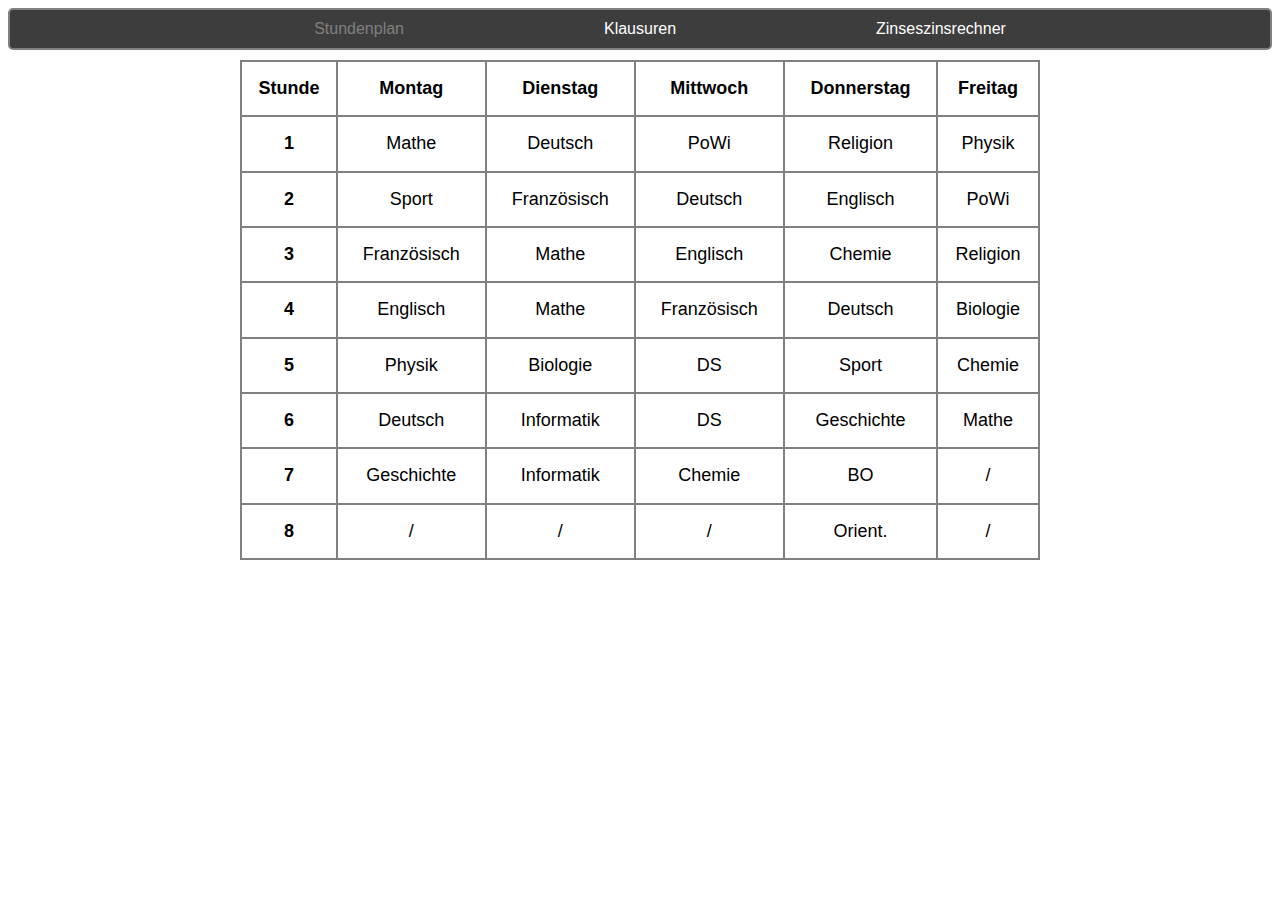
<file: index.html>
<head class="site-head">
    <title>Index</title>
    <link rel="stylesheet" href="styles/style.css">
    <link rel="icon" href="icons/icon2.png">
    <link rel="apple-touch-icon" href="icons/icon2.png">
    <meta name="viewport" content="width=device-width, initial-scale=1">
    <meta charset="utf-8">
</head>

<body class="site-body">
    <nav class="site-navbar">
        <ul class="site-navbar-list">
            <li class="site-navbar-item"><a class="site-navbar-link" href="index.html" id="colored">Stundenplan</a></li>
            <li class="site-navbar-item"><a class="site-navbar-link" href="sites/exams.html">Klausuren</a></li>
            <li class="site-navbar-item"><a class="site-navbar-link" href="sites/calculator.html">Zinseszinsrechner</a></li>
        </ul>
    </nav>

    <header class="site-header">
    </header>
    
    <main class="site-main">
        <table>
            <table align="center" class="index-schedule">
                <tr>
                    <th class="last-col">Stunde</th><th>Montag</th><th>Dienstag</th><th>Mittwoch</th><th>Donnerstag</th><th>Freitag</th>
                </tr>
                <tr>
                    <td class="last-col"><b>1</b></td>
                    <td>Mathe</td>
                    <td>Deutsch</td>
                    <td>PoWi</td>
                    <td>Religion</td>
                    <td>Physik</td>
                </tr>
                <tr>
                    <td class="last-col"><b>2</b></td>
                    <td>Sport</td>
                    <td>Französisch</td>
                    <td>Deutsch</td>
                    <td>Englisch</td>
                    <td>PoWi</td>
                </tr>
                <tr>
                    <td class="last-col"><b>3</b></td>
                    <td>Französisch</td>
                    <td>Mathe</td>
                    <td>Englisch</td>
                    <td>Chemie</td>
                    <td>Religion</td>
                </tr>
                <tr>
                    <td class="last-col"><b>4</b></td>
                    <td>Englisch</td>
                    <td>Mathe</td>
                    <td>Französisch</td>
                    <td>Deutsch</td>
                    <td>Biologie</td>
                </tr>
                <tr>
                    <td class="last-col"><b>5</b></td>
                    <td>Physik</td>
                    <td>Biologie</td>
                    <td>DS</td>
                    <td>Sport</td>
                    <td>Chemie</td>
                </tr>
                <tr>
                    <td class="last-col"><b>6</b></td>
                    <td>Deutsch</td>
                    <td>Informatik</td>
                    <td>DS</td>
                    <td>Geschichte</td>
                    <td>Mathe</td>
                </tr>
                <tr>
                    <td class="last-col"><b>7</b></td>
                    <td>Geschichte</td>
                    <td>Informatik</td>
                    <td>Chemie</td>
                    <td>BO</td>
                    <td>/</td>
                </tr>
                <tr>
                    <td class="last-col"><b>8</b></td>
                    <td>/</td>
                    <td>/</td>
                    <td>/</td>
                    <td>Orient.</td>
                    <td>/</td>
                </tr>
        </table>
    </main>
</body>
</file>
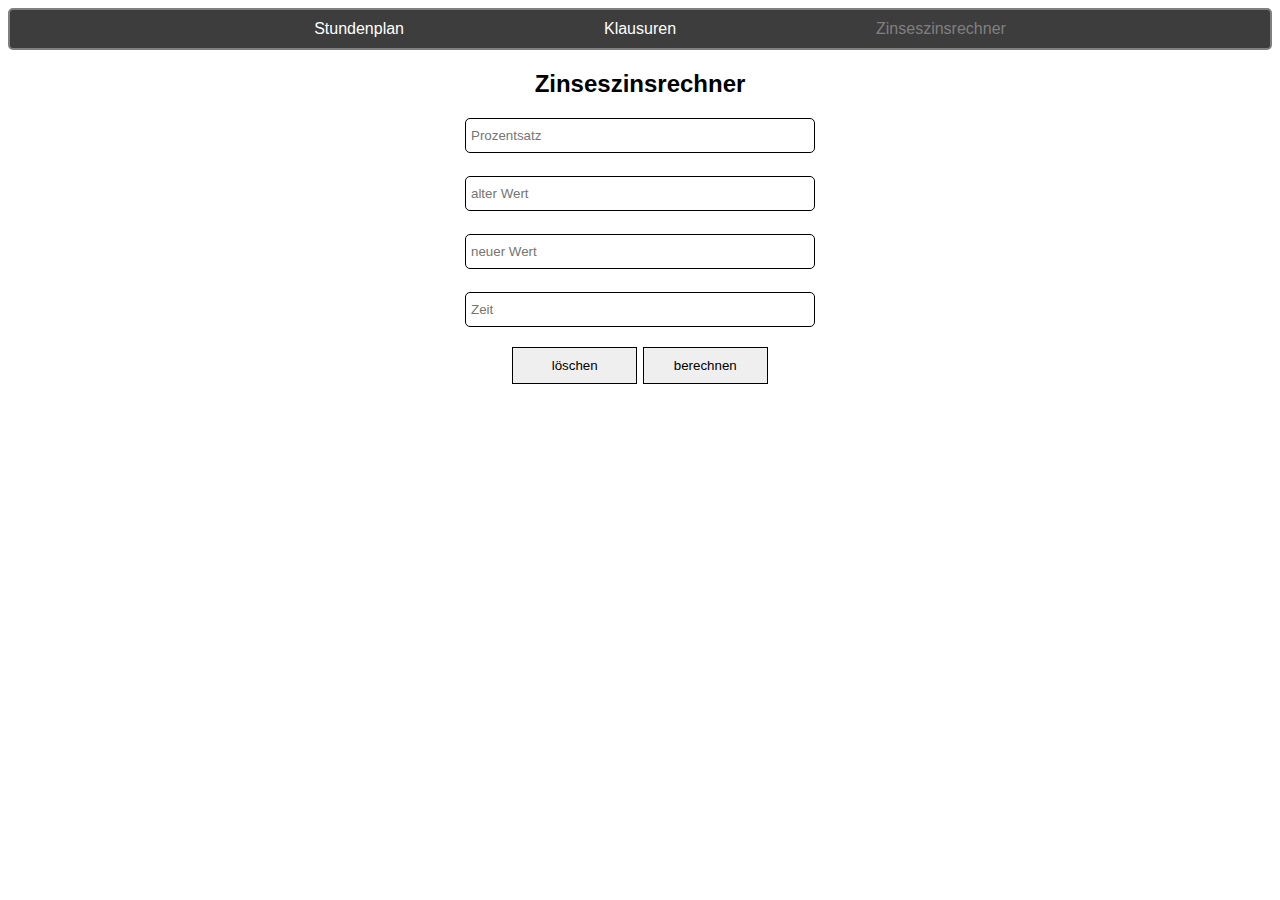
<file: sites/calculator.html>
<head class="site-head">
    <title>Index</title>
    <link rel="stylesheet" href="../styles/style.css">
    <link rel="icon" href="../icons/icon2.png">
    <link rel="apple-touch-icon" href="../icons/icon2.png">
    <meta name="viewport" content="width=device-width, initial-scale=1">
    <meta charset="utf-8">
    <script src="../scripts/calculator.js"></script>
</head>

<body class="site-body">
    <nav class="site-navbar">
        <ul class="site-navbar-list">
            <li class="site-navbar-item"><a class="site-navbar-link" href="../index.html">Stundenplan</a></li>
            <li class="site-navbar-item"><a class="site-navbar-link" href="../sites/exams.html">Klausuren</a></li>
            <li class="site-navbar-item"><a class="site-navbar-link" href="../sites/calculator.html" id="colored">Zinseszinsrechner</a></li>
        </ul>
    </nav>

    <header class="site-header">
        <h2>Zinseszinsrechner</h2>
    </header>
    
    <main class="site-main">
        <div class="overlay">
            <input class="text-field" placeholder="Prozentsatz" value="" id="p"><br>
            <br><input class="text-field" placeholder="alter Wert" value="" id="k"><br>
            <br><input class="text-field" placeholder="neuer Wert" value="" id="k2"><br>
            <br><input class="text-field" placeholder="Zeit" value="" id="t"><br>
            <p><input class="calculate-button" type="button" value="löschen" id="clear" onclick="clearInput()">
            <input class="calculate-button" type="button" value="berechnen" id="calc" onclick=calculate()></p>
            </div>
    </main>
</body>
</file>
<file: styles/style.css>
*
{
    font-family: Arial;
}

.site-navbar-list
{
    list-style: none;
    display: flex;
    justify-content: center;
    background: rgb(61, 61, 61);
    flex-direction: row;
    flex-flow: row wrap;
    border: 2px solid gray;
    border-radius: 5px;
    margin-bottom: 10px;
}

.site-navbar-item
{
    padding-right: 90px;
    padding-left: 90px;
}

.site-navbar-link
{
    font-size: 16px;
    display: block;
    text-decoration: none;
    background: rgb(61, 61, 61);
    color: white;
    padding: 10px;
}

#colored
{
    color: gray
}

.site-navbar-link:hover
{
    background: rgb(49, 49, 49);
    cursor: hand;
}

.index-schedule
{
    width: 100%; 
    height: 100%;
    max-width: 800px;
    max-height: 500px; 
    font-size: 18px; 
    text-align: center;
}

.index-schedule, th, td
{
    border: 2px solid gray;
    border-collapse: collapse;
}

.site-header
{
    text-align: center;
}

.last-col
{
    display: visible;
}

@media only screen and (max-width: 1000px) 
{
    .site-navbar-list
    {
        list-style: none;
        display: flex;
        justify-content: space-around;
        background: rgb(61, 61, 61);
        flex-direction: row;
        flex-flow: row wrap;
        border: 2px solid gray;
        border-radius: 5px;
        margin-bottom: 10px;
    }
    .site-navbar-item
    {
        padding-right: 0;
        padding-left: 0;
    }
}

@media only screen and (max-width: 600px) 
{
    .site-navbar-list
    {
        padding: 0;
        flex-flow: column wrap;
    }

    .index-schedule
    {
        width: 100%; 
        height: 100%; 
        font-size: 16px;
        text-align: center;
        padding: 0;
        word-wrap: break-word; 
    }

    .last-col
    {
        display: none;
    }
}

@media all and (orientation:portrait) 
{
    .index-schedule
    {
        width: 100%; 
        height: 100%; 
        font-size: 11px;
        text-align: center;
        padding: 0;
        word-wrap: break-word; 
    }
}

#subjects
{
    font-size: 18px;
    text-align: center;
    word-wrap: break-word;
}

.overlay
{
    font-size: 20px; 
    text-align: center
}

.text-field
{
    padding: 5px;
    border: 1px solid black;
    border-radius: 5px;
    width: 350px;
    height: 35px;
}

.calculate-button
{
    border: 1px solid black;
    padding: 10px;
    width: 125px;
}

@media only screen and (max-width: 600px) 
{
    .overlay
    {
        font-size: 20px; 
        text-align: center
    }

    .text-field
    {
        padding: 5px;
        border: 1px solid black;
        border-radius: 5px;
        width: 300px;
        height: 35px;
    }

    .calculate-button
    {
        padding: 10px;
        width: 120px;
    }
}
</file>
